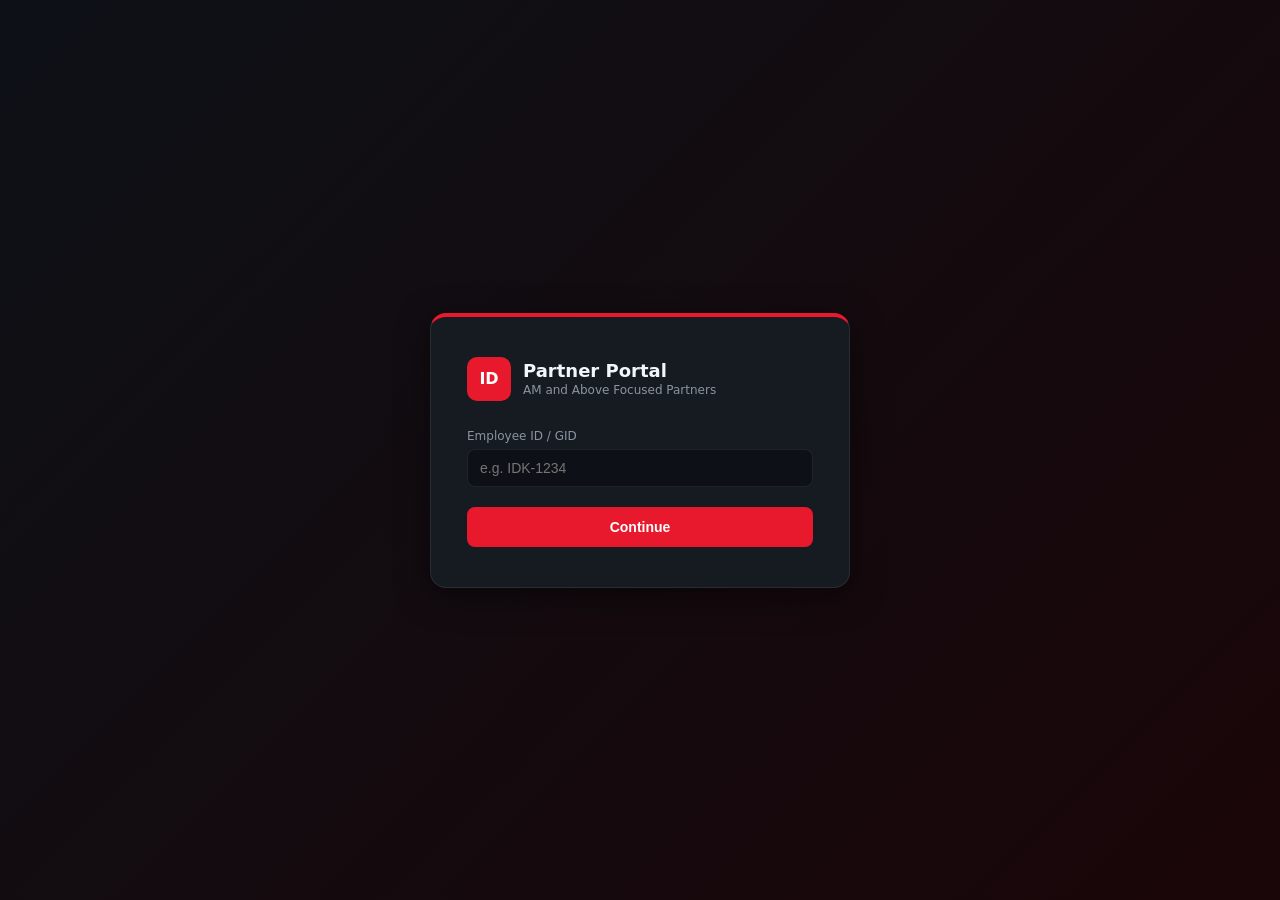
<file: index.html>
<!DOCTYPE html>
<html lang="en">
<head>
  <meta charset="UTF-8"/>
  <meta name="viewport" content="width=device-width, initial-scale=1.0"/>
  <title>Login — InsuranceDekho Partner Portal</title>
  <link rel="stylesheet" href="style.css"/>
</head>
<body class="login-body">

  <div class="login-card">
    <div class="login-logo">
      <div class="login-logo-mark">ID</div>
      <div>
        <div class="login-title">Partner Portal</div>
        <div class="login-sub">AM and Above Focused Partners</div>
      </div>
    </div>

    <!-- Step 1: Enter GID -->
    <div id="stepGid">
      <div class="login-field">
        <label>Employee ID / GID</label>
        <input type="text" id="gidInput" placeholder="e.g. IDK-1234" autocomplete="off" spellcheck="false"/>
      </div>
      <button class="login-btn" id="btnNext">Continue</button>
      <div class="login-error" id="gidError"></div>
    </div>

    <!-- Step 2: Enter Password -->
    <div id="stepPass" style="display:none;">
      <div style="font-size:13px;color:#94a3b8;margin-bottom:16px;">
        Signing in as <b id="displayGid" style="color:#e2e8f0;"></b>
        — <button class="login-link" id="btnBack">change</button>
      </div>
      <div class="login-field">
        <label>Password</label>
        <input type="password" id="passInput" placeholder="Enter your password"/>
      </div>
      <button class="login-btn" id="btnLogin">Sign In</button>
      <div class="login-error" id="passError"></div>
    </div>

    <!-- Step 3: Set new password -->
    <div id="stepSetPass" style="display:none;">
      <div class="login-info show" style="margin-bottom:16px;">
        👋 Welcome! Your account is ready — please set a password to continue.
      </div>
      <div class="login-field">
        <label>New Password</label>
        <input type="password" id="newPassInput" placeholder="Choose a password"/>
      </div>
      <div class="login-field">
        <label>Confirm Password</label>
        <input type="password" id="confirmPassInput" placeholder="Repeat password"/>
      </div>
      <button class="login-btn" id="btnSetPass">Set Password & Sign In</button>
      <div class="login-error" id="setPassError"></div>
    </div>
  </div>

  <script src="config.js"></script>
  <script>
  (function(){
    'use strict';

    const $=id=>document.getElementById(id);

    async function sha256(str){
      const buf=await crypto.subtle.digest('SHA-256',new TextEncoder().encode(str));
      return Array.from(new Uint8Array(buf)).map(b=>b.toString(16).padStart(2,'0')).join('');
    }

    function showError(id, msg){ const el=$(id); el.textContent=msg; el.classList.add('show'); }
    function hideError(id){ $(id).classList.remove('show'); }
    function setLoading(btnId, loading){
      const btn=$(btnId); btn.disabled=loading;
      btn.textContent=loading?'Please wait…':btn.dataset.label||btn.textContent;
    }
    ['btnNext','btnLogin','btnSetPass'].forEach(id=>{const b=$(id);if(b)b.dataset.label=b.textContent;});

    function goToDashboard(user){
      sessionStorage.setItem('peUser',JSON.stringify(user));
      if(user.role==='MASTER'||['IDK-MASTER','CENTRAL'].some(k=>user.gid.toUpperCase().includes(k))){
        location.href='master.html';
      } else {
        location.href='dashboard.html';
      }
    }

    // Step 1: GID check
    async function checkGid(){
      const gid=($('gidInput').value||'').trim().toUpperCase();
      if(!gid){ showError('gidError','Please enter your Employee ID.'); return; }
      hideError('gidError');
      setLoading('btnNext',true);
      try{
        const r=await fetch(API_URL+'?action=checkPassword&gid='+encodeURIComponent(gid));
        const res=await r.json();
        if(!res.success){ showError('gidError', res.message||'User not found.'); return; }
        $('displayGid').textContent=gid;
        $('stepGid').style.display='none';
        if(res.hasPassword){
          $('stepPass').style.display='block';
          $('passInput').focus();
        } else {
          $('stepSetPass').style.display='block';
          $('newPassInput').focus();
        }
      }catch(e){ showError('gidError','Connection error. Check your internet.'); }
      finally{ setLoading('btnNext',false); }
    }

    // Step 2: Login
    async function doLogin(){
      const gid=($('gidInput').value||'').trim().toUpperCase();
      const pass=($('passInput').value||'').trim();
      if(!pass){ showError('passError','Enter your password.'); return; }
      hideError('passError');
      setLoading('btnLogin',true);
      try{
        const hash=await sha256(pass);
        const r=await fetch(API_URL+'?action=login&gid='+encodeURIComponent(gid)+'&password='+encodeURIComponent(hash));
        const res=await r.json();
        if(!res.success){ showError('passError', res.message||'Login failed.'); return; }
        goToDashboard(res.user);
      }catch(e){ showError('passError','Connection error.'); }
      finally{ setLoading('btnLogin',false); }
    }

    // Step 3: Set password
    async function doSetPass(){
      const gid=($('gidInput').value||'').trim().toUpperCase();
      const np=($('newPassInput').value||'').trim();
      const cp=($('confirmPassInput').value||'').trim();
      if(!np||np.length<4){ showError('setPassError','Password must be at least 4 characters.'); return; }
      if(np!==cp){ showError('setPassError','Passwords do not match.'); return; }
      hideError('setPassError');
      setLoading('btnSetPass',true);
      try{
        const hash=await sha256(np);
        const r=await fetch(API_URL+'?action=setPassword&gid='+encodeURIComponent(gid)+'&oldPassword=&newPassword='+encodeURIComponent(hash));
        const res=await r.json();
        if(!res.success){ showError('setPassError', res.message||'Failed to set password.'); return; }
        // Auto login
        const lr=await fetch(API_URL+'?action=login&gid='+encodeURIComponent(gid)+'&password='+encodeURIComponent(hash));
        const lres=await lr.json();
        if(lres.success) goToDashboard(lres.user);
        else showError('setPassError','Password set but login failed. Please refresh and try.');
      }catch(e){ showError('setPassError','Connection error.'); }
      finally{ setLoading('btnSetPass',false); }
    }

    $('btnNext').addEventListener('click',checkGid);
    $('gidInput').addEventListener('keydown',e=>{ if(e.key==='Enter') checkGid(); });

    $('btnLogin').addEventListener('click',doLogin);
    $('passInput').addEventListener('keydown',e=>{ if(e.key==='Enter') doLogin(); });

    $('btnSetPass').addEventListener('click',doSetPass);

    $('btnBack').addEventListener('click',()=>{
      $('stepPass').style.display='none';
      $('stepSetPass').style.display='none';
      $('stepGid').style.display='block';
      $('gidInput').focus();
    });

    // Auto-redirect if already logged in
    const existing=sessionStorage.getItem('peUser');
    if(existing){
      try{ goToDashboard(JSON.parse(existing)); } catch(e){ sessionStorage.removeItem('peUser'); }
    }
  })();
  </script>
</body>
</html>
</file>
<file: style.css>
/* =====================================================================
   InsuranceDekho — AM and Above Focused Partners Portal
   style.css v8 — InsuranceDekho brand theme (red/white)
   ===================================================================== */

*, *::before, *::after { box-sizing: border-box; margin: 0; padding: 0; }

:root {
  --id-red:    #e8192c;
  --id-red2:   #c0111f;
  --id-red3:   #ff3347;
  --bg:        #0d1117;
  --bg2:       #161b22;
  --bg3:       #21262d;
  --card:      #161b22;
  --card2:     #1c2128;
  --border:    rgba(255,255,255,.08);
  --text:      #f0f6fc;
  --text2:     #8b949e;
  --text3:     #484f58;
  --blue:      #58a6ff;
  --green:     #3fb950;
  --red:       #f85149;
  --amber:     #d29922;
  --purple:    #bc8cff;
  --teal:      #39d353;
  --radius:    10px;
  --shadow:    0 8px 32px rgba(0,0,0,.5);
}

html { font-size: 14px; }
body { background: var(--bg); color: var(--text); font-family: 'Segoe UI', system-ui, sans-serif; min-height: 100vh; }

::-webkit-scrollbar { width: 6px; height: 6px; }
::-webkit-scrollbar-track { background: var(--bg2); }
::-webkit-scrollbar-thumb { background: var(--bg3); border-radius: 3px; }

/* ── Topbar — InsuranceDekho red gradient ── */
.topbar {
  display: flex; align-items: center; justify-content: space-between;
  background: linear-gradient(90deg, #b01020 0%, var(--id-red) 60%, #ff4d5e 100%);
  padding: 0 20px; height: 56px; position: sticky; top: 0; z-index: 100;
  box-shadow: 0 2px 16px rgba(232,25,44,.4);
}
.topbar-left, .topbar-right { display: flex; align-items: center; gap: 12px; }
.brand { display: flex; align-items: center; gap: 10px; }
.brand-mark {
  width: 36px; height: 36px; border-radius: 8px;
  background: #fff;
  display: flex; align-items: center; justify-content: center;
  font-weight: 900; font-size: 13px; color: var(--id-red);
  letter-spacing: -.5px;
}
.brand-name { font-weight: 700; font-size: 14px; color: #fff; line-height: 1.2; }
.brand-sub  { font-size: 11px; color: rgba(255,255,255,.7); }

/* ── User chip ── */
.user-chip { display: flex; flex-direction: column; align-items: flex-end; }
.user-chip-name { font-weight: 600; font-size: 13px; color: #fff; }
.user-chip-role { font-size: 10px; color: rgba(255,255,255,.7); }

/* ── Tabs ── */
.tabs {
  display: flex; gap: 0; background: var(--bg2);
  border-bottom: 2px solid var(--border); padding: 0 16px;
  overflow-x: auto; white-space: nowrap;
}
.tab {
  padding: 13px 18px; border: none; background: none; color: var(--text2);
  font-size: 13px; font-weight: 500; cursor: pointer;
  border-bottom: 3px solid transparent; margin-bottom: -2px;
  transition: color .2s, border-color .2s;
}
.tab:hover { color: var(--text); }
.tab.active { color: var(--id-red); border-bottom-color: var(--id-red); font-weight: 600; }

/* ── Tab panes ── */
.tab-pane { display: none; padding: 20px; }
.tab-pane.active { display: block; }

/* ── Status bar ── */
.status-bar {
  padding: 10px 20px; font-size: 13px; font-weight: 500;
  border-bottom: 1px solid var(--border);
}
.status-bar.loading { background: rgba(88,166,255,.1); color: #79c0ff; }
.status-bar.error   { background: rgba(232,25,44,.1);  color: #ffa8b0; }
.status-bar.hidden  { display: none; }

/* ── Card grid ── */
.card-grid { display: grid; gap: 10px; margin-bottom: 14px; }
.grid-2 { grid-template-columns: repeat(2, 1fr); }
.grid-3 { grid-template-columns: repeat(3, 1fr); }
.grid-4 { grid-template-columns: repeat(4, 1fr); }
.grid-6 { grid-template-columns: repeat(6, 1fr); }

/* ── KPI card ── */
.kpi-card {
  background: var(--card); border: 1px solid var(--border);
  border-radius: var(--radius); padding: 14px 16px;
  position: relative; overflow: hidden;
  transition: border-color .2s;
}
.kpi-card:hover { border-color: rgba(232,25,44,.3); }
.kpi-card.kpi-lg { padding: 20px; }
.kpi-label { font-size: 11px; color: var(--text2); font-weight: 500; text-transform: uppercase; letter-spacing: .06em; margin-bottom: 6px; }
.kpi-value { font-size: 22px; font-weight: 800; color: var(--text); line-height: 1.1; }
.kpi-lg .kpi-value { font-size: 28px; }
.kpi-sub  { font-size: 11px; color: var(--text2); margin-top: 4px; }
.kpi-foot { display: flex; gap: 8px; flex-wrap: wrap; margin-top: 8px; }

/* ── Accent colours — ID red as primary ── */
.accent-blue   { border-left: 3px solid var(--id-red); }
.accent-green  { border-left: 3px solid var(--green); }
.accent-amber  { border-left: 3px solid var(--amber); }
.accent-purple { border-left: 3px solid var(--purple); }
.accent-red    { border-left: 3px solid var(--red); }

/* ── Pills ── */
.pill {
  display: inline-flex; align-items: center; gap: 4px;
  padding: 2px 8px; border-radius: 999px; font-size: 11px;
  background: var(--bg3); color: var(--text2);
}
.pill-green { background: rgba(63,185,80,.15); color: #56d364; }
.pill-red   { background: rgba(232,25,44,.15); color: #ff7b86; }
.pill-blue  { background: rgba(88,166,255,.15); color: #79c0ff; }
.pill-amber { background: rgba(210,153,34,.15); color: #e3b341; }

/* ── Positive / negative ── */
.pos { color: #56d364 !important; }
.neg { color: #f85149 !important; }

/* ── Section titles ── */
.section-title { font-size: 18px; font-weight: 700; margin-bottom: 4px; }
.section-sub   { font-size: 12px; color: var(--text2); margin-bottom: 16px; }

/* ── Filter bar ── */
.filter-bar {
  display: flex; flex-wrap: wrap; gap: 8px; margin-bottom: 12px;
  padding: 12px 14px; background: var(--card2); border-radius: var(--radius);
  border: 1px solid var(--border);
}
.filter-bar input, .filter-bar select {
  background: var(--bg); border: 1px solid var(--border);
  color: var(--text); padding: 6px 10px; border-radius: 6px;
  font-size: 12px; min-width: 130px;
}
.filter-bar input:focus, .filter-bar select:focus { outline: none; border-color: var(--id-red); }
.filter-count { font-size: 12px; color: var(--text2); margin-bottom: 8px; }

/* ── Buttons ── */
.btn-primary {
  background: var(--id-red); color: #fff; border: none;
  padding: 7px 16px; border-radius: 6px; font-size: 12px;
  font-weight: 600; cursor: pointer; transition: background .2s;
}
.btn-primary:hover { background: var(--id-red2); }
.btn-ghost {
  background: transparent; color: rgba(255,255,255,.8);
  border: 1px solid rgba(255,255,255,.25); padding: 7px 14px;
  border-radius: 6px; font-size: 12px; cursor: pointer; transition: all .2s;
  text-decoration: none; display: inline-block;
}
.btn-ghost:hover { background: rgba(255,255,255,.1); color: #fff; }
.btn-link {
  background: none; border: none; color: var(--id-red);
  font-size: 12px; cursor: pointer; padding: 2px 6px;
  text-decoration: underline;
}
.btn-link:hover { color: var(--id-red3); }

/* ── Table ── */
.table-wrap { overflow-x: auto; border-radius: var(--radius); border: 1px solid var(--border); }
.ptable { width: 100%; border-collapse: collapse; font-size: 12px; }
.ptable th {
  background: var(--bg3); color: var(--text2); padding: 10px 12px;
  text-align: left; font-weight: 600; font-size: 11px;
  text-transform: uppercase; letter-spacing: .04em; white-space: nowrap;
  border-bottom: 1px solid var(--border);
}
.ptable thead tr th:first-child { border-left: 3px solid var(--id-red); }
.ptable td { padding: 9px 12px; border-bottom: 1px solid rgba(255,255,255,.04); white-space: nowrap; }
.ptable tr:last-child td { border-bottom: none; }
.ptable tr:hover td { background: rgba(232,25,44,.04); }
.ptable.compact th, .ptable.compact td { padding: 6px 8px; font-size: 11px; }
.rank-cell { font-weight: 700; text-align: center; }

/* ── Partner name ── */
.partner-name { font-weight: 600; color: var(--text); }
.partner-sub  { font-size: 10px; color: var(--text2); }

/* ── Badges ── */
.badge {
  display: inline-block; padding: 2px 7px; border-radius: 4px;
  font-size: 10px; font-weight: 600; letter-spacing: .03em;
}
.badge-green { background: rgba(63,185,80,.2); color: #56d364; }
.badge-red   { background: rgba(248,81,73,.2); color: #ffa8b0; }
.badge-blue  { background: rgba(88,166,255,.2); color: #79c0ff; }
.badge-amber { background: rgba(210,153,34,.2); color: #e3b341; }

/* ── Trend labels ── */
.trend-pos { color: #56d364; font-size: 11px; }
.trend-neg { color: #f85149; font-size: 11px; }

/* ── Chart card ── */
.chart-card {
  background: var(--card); border: 1px solid var(--border);
  border-radius: var(--radius); padding: 16px;
}

/* ── KPI row ── */
.kpi-row { display: flex; flex-wrap: wrap; gap: 8px; margin-bottom: 14px; }
.kpi-mini {
  background: var(--card); border: 1px solid var(--border);
  border-radius: 8px; padding: 10px 14px; display: flex;
  align-items: center; gap: 8px; min-width: 120px;
}
.kpi-mini-icon { font-size: 20px; }
.kpi-mini-label { font-size: 10px; color: var(--text2); text-transform: uppercase; letter-spacing: .04em; margin-bottom: 2px; }
.kpi-mini-val   { font-size: 15px; font-weight: 700; color: var(--text); }

/* ── AM grid ── */
.am-grid-4 { display: grid; grid-template-columns: repeat(auto-fill, minmax(280px, 1fr)); gap: 12px; }
.am-card { background: var(--card); border: 1px solid var(--border); border-radius: var(--radius); padding: 14px; }
.am-card:hover { border-color: rgba(232,25,44,.3); }
.am-card-head { display: flex; justify-content: space-between; align-items: flex-start; margin-bottom: 10px; }
.am-name { font-size: 14px; font-weight: 700; }
.am-role { font-size: 10px; color: var(--text2); margin-top: 2px; }
.am-stats { display: grid; grid-template-columns: 1fr 1fr; gap: 6px; }
.as { background: var(--bg); border-radius: 6px; padding: 6px 8px; }
.as-l { font-size: 10px; color: var(--text2); }
.as-v { font-size: 13px; font-weight: 700; }

/* ── Team grid ── */
.team-grid { display: grid; grid-template-columns: repeat(auto-fill, minmax(280px, 1fr)); gap: 12px; }
.team-card { background: var(--card); border: 1px solid var(--border); border-radius: var(--radius); padding: 14px; }
.team-card:hover { border-color: rgba(232,25,44,.3); }
.team-card-head { margin-bottom: 10px; }
.team-name { font-size: 14px; font-weight: 700; }
.team-role { font-size: 10px; color: var(--text2); margin-top: 2px; }
.team-stats { display: grid; grid-template-columns: repeat(3, 1fr); gap: 6px; }
.ts { background: var(--bg); border-radius: 6px; padding: 6px 8px; }
.ts-l { font-size: 10px; color: var(--text2); }
.ts-v { font-size: 12px; font-weight: 700; }

/* ── Run rate strip ── */
.runrate-strip { display: flex; gap: 10px; margin-bottom: 16px; flex-wrap: wrap; }
.rr-strip-card {
  flex: 1; min-width: 140px; background: var(--card);
  border: 1px solid var(--border); border-radius: var(--radius); padding: 16px 20px;
}
.rr-strip-label { font-size: 11px; color: var(--text2); text-transform: uppercase; letter-spacing: .05em; margin-bottom: 6px; }
.rr-strip-val   { font-size: 24px; font-weight: 800; color: var(--text); }
.rr-strip-sub   { font-size: 11px; color: var(--text3); margin-top: 4px; }

/* ── Modal ── */
.modal { position: fixed; inset: 0; z-index: 1000; display: flex; align-items: center; justify-content: center; }
.modal.hidden { display: none; }
.modal-backdrop { position: absolute; inset: 0; background: rgba(0,0,0,.75); }
.modal-window {
  position: relative; background: var(--bg2); border: 1px solid var(--border);
  border-radius: 14px; width: 92%; max-width: 1000px; max-height: 85vh;
  overflow-y: auto; padding: 24px; box-shadow: var(--shadow);
  border-top: 3px solid var(--id-red);
}
.modal-close {
  position: sticky; top: 0; float: right; background: var(--id-red);
  border: none; color: #fff; width: 28px; height: 28px;
  border-radius: 50%; font-size: 16px; cursor: pointer; line-height: 28px; text-align: center;
}
.modal-window h2 { font-size: 18px; font-weight: 700; margin-bottom: 14px; }
.modal-window h3 { font-size: 14px; font-weight: 600; margin: 16px 0 8px; color: var(--text2); }
.role-chip {
  display: inline-block; background: rgba(232,25,44,.15); color: #ffa8b0;
  padding: 2px 8px; border-radius: 4px; font-size: 11px; margin-left: 8px; font-weight: 400;
}

/* ── Remark box ── */
.remark-box {
  width: 100%; background: var(--bg); border: 1px solid var(--border);
  color: var(--text); padding: 8px; border-radius: 6px; font-size: 12px;
  resize: vertical; min-height: 60px;
}
.remark-status { font-size: 11px; color: var(--text2); margin-top: 4px; }

/* ── Zone comparison cards ── */
.zone-comp-card {
  background: var(--card); border: 1px solid var(--border);
  border-radius: 12px; padding: 16px; position: relative; overflow: hidden;
}
.zone-comp-card:hover { border-color: rgba(232,25,44,.25); }
.zone-comp-card.rank-1 { border-color: rgba(255,215,0,.3); }
.zone-comp-card.rank-2 { border-color: rgba(192,192,192,.3); }
.zone-comp-card.rank-3 { border-color: rgba(205,127,50,.3); }
.zone-comp-head { display: flex; justify-content: space-between; align-items: flex-start; margin-bottom: 12px; }
.zone-comp-name { font-size: 16px; font-weight: 800; }
.zone-comp-badge { padding: 3px 10px; border-radius: 6px; font-size: 11px; font-weight: 700; }
.badge-gold   { background: rgba(255,215,0,.2); color: #ffd700; }
.badge-silver { background: rgba(192,192,192,.2); color: #c0c0c0; }
.badge-bronze { background: rgba(205,127,50,.2); color: #cd7f32; }
.badge-normal { background: var(--bg3); color: var(--text2); }

.zone-bar-wrap { margin-bottom: 12px; }
.zone-bar { height: 6px; background: var(--bg3); border-radius: 3px; overflow: hidden; }
.zone-bar-fill { height: 100%; background: linear-gradient(90deg, var(--id-red2), var(--id-red3)); border-radius: 3px; transition: width .6s; }

.zone-kpis { display: grid; grid-template-columns: repeat(auto-fill, minmax(110px, 1fr)); gap: 6px; }
.zk { background: var(--bg); border-radius: 6px; padding: 6px 8px; }
.zk-l { font-size: 10px; color: var(--text2); }
.zk-v { font-size: 12px; font-weight: 700; }
.zone-comp-rank { position: absolute; bottom: 12px; right: 14px; font-size: 40px; font-weight: 900; color: rgba(255,255,255,.04); line-height: 1; }
#zoneCompareGrid { display: grid; grid-template-columns: repeat(auto-fill, minmax(280px, 1fr)); gap: 12px; }

/* ── Role grid ── */
#roleGrid { display: grid; grid-template-columns: repeat(auto-fill, minmax(280px, 1fr)); gap: 12px; }

/* ── Geo Analytics: top/worst city tables ── */
.geo-section { margin-bottom: 20px; }
.geo-section h3 {
  font-size: 14px; font-weight: 700; margin-bottom: 10px;
  padding-left: 10px; border-left: 3px solid var(--id-red);
}
.rank-top { color: #56d364; font-weight: 700; }
.rank-mid { color: #e3b341; }
.rank-bot { color: #f85149; font-weight: 700; }
.pct-bar-wrap { width: 80px; display: inline-block; }
.pct-bar { height: 5px; background: var(--bg3); border-radius: 3px; overflow: hidden; display: inline-block; width: 100%; vertical-align: middle; }
.pct-bar-fill-good { height: 100%; background: #3fb950; border-radius: 3px; }
.pct-bar-fill-bad  { height: 100%; background: var(--id-red); border-radius: 3px; }

/* ── Empty ── */
.empty { padding: 40px; text-align: center; color: var(--text3); font-size: 13px; }

/* ── Trend chart ── */
#trendChart { max-height: 200px; }

/* ── Login page — ID red branding ── */
.login-body {
  background: linear-gradient(135deg, #0d1117 0%, #1a0508 100%);
  min-height: 100vh; display: flex; align-items: center; justify-content: center;
}
.login-card {
  background: var(--card); border: 1px solid var(--border);
  border-top: 4px solid var(--id-red);
  border-radius: 16px; padding: 40px 36px; width: 100%; max-width: 420px;
  box-shadow: var(--shadow);
}
.login-logo { display: flex; align-items: center; gap: 12px; margin-bottom: 28px; }
.login-logo-mark {
  width: 44px; height: 44px; border-radius: 10px;
  background: var(--id-red);
  display: flex; align-items: center; justify-content: center;
  font-weight: 900; font-size: 16px; color: #fff;
}
.login-title { font-size: 18px; font-weight: 700; }
.login-sub   { font-size: 12px; color: var(--text2); margin-top: 2px; }
.login-field { margin-bottom: 16px; }
.login-field label { display: block; font-size: 12px; color: var(--text2); margin-bottom: 6px; font-weight: 500; }
.login-field input {
  width: 100%; background: var(--bg); border: 1px solid var(--border);
  color: var(--text); padding: 10px 12px; border-radius: 8px; font-size: 14px;
}
.login-field input:focus { outline: none; border-color: var(--id-red); }
.login-btn {
  width: 100%; background: var(--id-red); color: #fff; border: none;
  padding: 12px; border-radius: 8px; font-size: 14px; font-weight: 700;
  cursor: pointer; transition: background .2s; margin-top: 4px;
}
.login-btn:hover { background: var(--id-red2); }
.login-btn:disabled { background: var(--bg3); cursor: not-allowed; }
.login-error { background: rgba(232,25,44,.1); color: #ffa8b0; border-radius: 8px; padding: 10px 14px; font-size: 13px; margin-top: 12px; display: none; border-left: 3px solid var(--id-red); }
.login-error.show { display: block; }
.login-info  { color: #79c0ff; background: rgba(88,166,255,.1); border-radius: 8px; padding: 10px 14px; font-size: 12px; margin-top: 12px; display: none; }
.login-info.show { display: block; }
.login-link  { background: none; border: none; color: var(--id-red); font-size: 12px; cursor: pointer; text-decoration: underline; }

/* ── Master body ── */
.master-body { background: var(--bg); }

/* ── Responsive ── */
@media (max-width: 900px) {
  .grid-3 { grid-template-columns: repeat(2, 1fr); }
  .grid-6 { grid-template-columns: repeat(3, 1fr); }
  .grid-4 { grid-template-columns: repeat(2, 1fr); }
}
@media (max-width: 600px) {
  .grid-2, .grid-3, .grid-4, .grid-6 { grid-template-columns: 1fr; }
  .topbar { padding: 0 12px; }
  .tab { padding: 10px 12px; font-size: 12px; }
  .tab-pane { padding: 12px; }
  .filter-bar input, .filter-bar select { min-width: 100%; }
}
</file>
